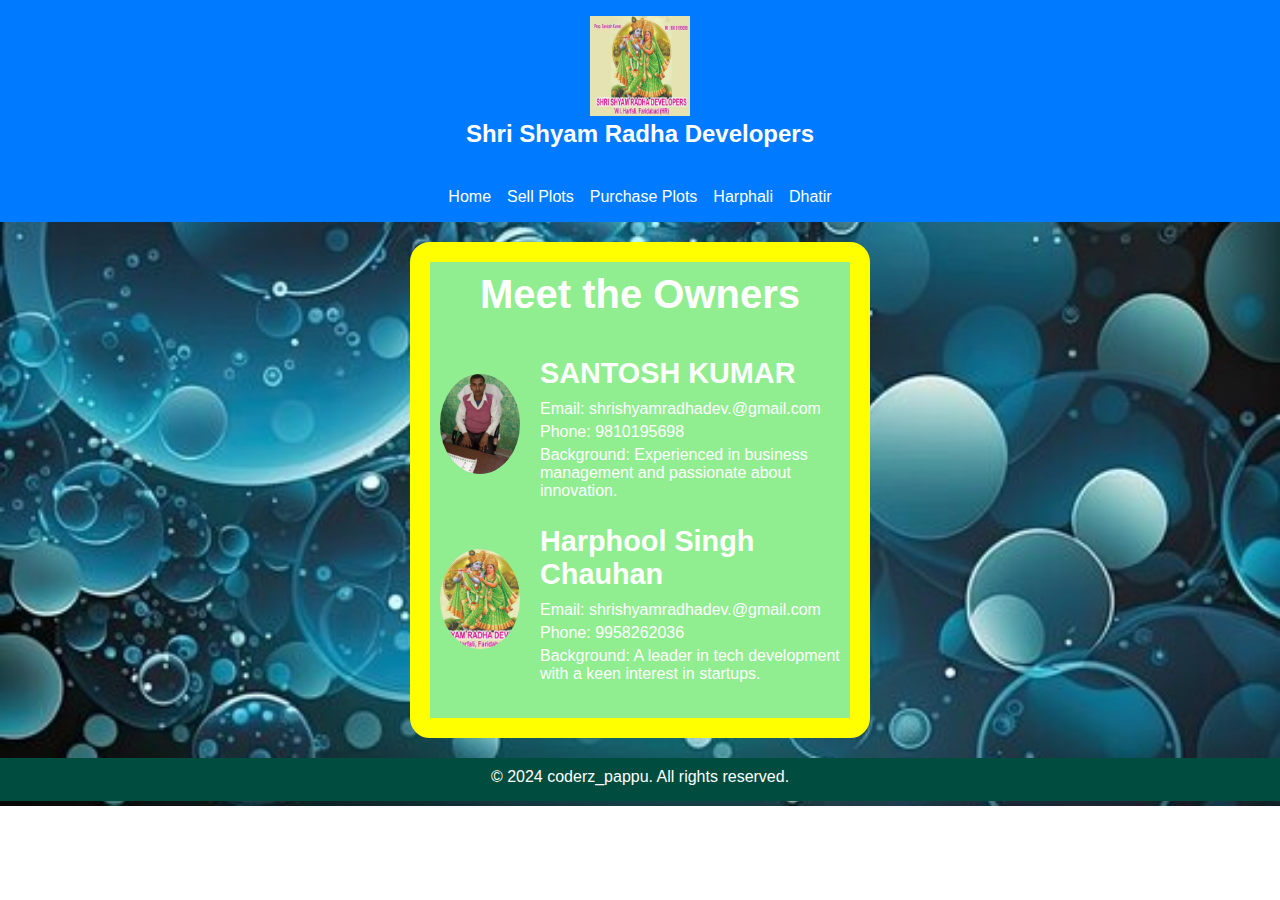
<file: owner.html>
<!DOCTYPE html>
<html lang="en">
<head>
    <meta charset="UTF-8">
    <meta name="viewport" content="width=device-width, initial-scale=1.0">
    <title>Owner Details</title>
    <style>
        * {
    margin: 0;
    padding: 0;

}

body, html {
    
    font-family: Arial, sans-serif;
    background-image: url("bg.owner detail.jpg");
    background-size: cover;
    

/* Center and scale the image nicely */
background-position: center;
background-repeat: no-repeat;
background-size: cover;
}

.container {
    position: relative;
    height: 100%;
    display: flex;
    flex-direction: column;
    align-items: center;
    justify-content: center;
    color: white;
}

.background {
    position: absolute;
    top: 0;
    left: 0;
    width: 100%;
    height: 100%;
    z-index: -1;
}

#bg-video {
    width: 100%;
    height: 100%;
    object-fit: cover;
}

.owner-details {
    text-align: center;
    padding: 20px;
   background-color:lightgreen;
    border: 20px solid yellow;
    border-radius: 20px; 
    max-width: 800px;
    margin: 20px;

}


h1 {
    margin-bottom: 40px;
    font-size: 2.5rem;
}

.owner {
    display: flex;
    flex-direction: column;
    align-items: center;
    margin: 20px 0;
}

.owner img {
    border-radius: 50%;
    width: 150px;
    height: 150px;
    object-fit: cover;
    margin-bottom: 15px;
}

.info {
    text-align: left;
}

h2 {
    font-size: 1.8rem;
    margin-bottom: 10px;
}

p {
    font-size: 1rem;
    margin-bottom: 5px;
}
footer{
    position: fixed;
    background-color: black;
    color: aliceblue;
    display: inline;
}

@media (min-width: 400px) {
    .owner {
        flex-direction: row;
        justify-content: center;
    }

    .owner img {
        margin-right: 20px;
        max-height: 100px;
        max-width: 80px;
    }

    .info {
        text-align: left;
    } /* Header Styling */
  header {
    background: #007BFF;
    color: #fff;
    padding: 1rem 0;
  }
  
  header .container {
    display: flex;
    justify-content: space-between;
    align-items: center;
    flex-wrap: wrap;
  }
  
  header img{
    height: 100px;
    width: 100px;
  }
  header h1 {
    font-size: 1.5rem;
    
  }
  
  header nav ul {
    list-style: none;
    display: flex;
    gap: 1rem;
  }
  
  header nav ul li a {
    color: white;
    text-decoration: none;
  }
  
  header nav ul li a:hover {
    text-decoration: underline;
  }
  .container {
    position: relative;
    height: 100%;
    display: flex;
    flex-direction: column;
    align-items: center;
    justify-content: center;
    color: white;
    width: 100%;

}
.owner-details {
    text-align: center;
    padding: 10px;
    border-radius: 20px; 
    max-width: 400px;


}
footer {
    width: 100%;
    background: #004d40;
    color: white;
    text-align: center;
    padding: 10px 0;
  
}}

    </style>
</head>
<body><header>
    <div class="container">
      <a href="purches.html" class="img"><img src="logo.jpg" alt="logo"></a>
      <h1> Shri Shyam Radha  Developers</h1>
      <nav>
        <ul>
            <li><a href="index.html">Home</a></li>
          <li><a href="sell.html">Sell Plots</a></li>
          <li><a href="purches.html">Purchase Plots</a></li>
          <li><a href="purches.html">Harphali</a></li>
          <li><a href="purches.html">Dhatir</a></li>
        </ul>
      </nav>
    </div>
  </header>

    <div class="container">
       

        <div class="owner-details">
            <h1>Meet the Owners</h1>

            <div class="owner">
                <img src="owner 1.jpg" alt="Owner 1">
                <div class="info">
                    <h2>SANTOSH KUMAR</h2>
                    <p>Email: shrishyamradhadev.@gmail.com</p>
                    <p>Phone: 9810195698</p>
                    <p>Background: Experienced in business management and passionate about innovation.</p>
                </div>
            </div>

            <div class="owner">
                <img src="logo.jpg" alt="Owner 2">
                <div class="info">
                    <h2> Harphool Singh Chauhan</h2>
                    <p>Email: shrishyamradhadev.@gmail.com</p>
                    <p>Phone: 9958262036</p>
                    <p>Background: A leader in tech development with a keen interest in startups.</p>
                </div>
            </div>
        </div>
       
    </div>
   
    <footer>
        <p>&copy; 2024 coderz_pappu. All rights reserved.</p>
      </footer>
</body>
</html>
</file>
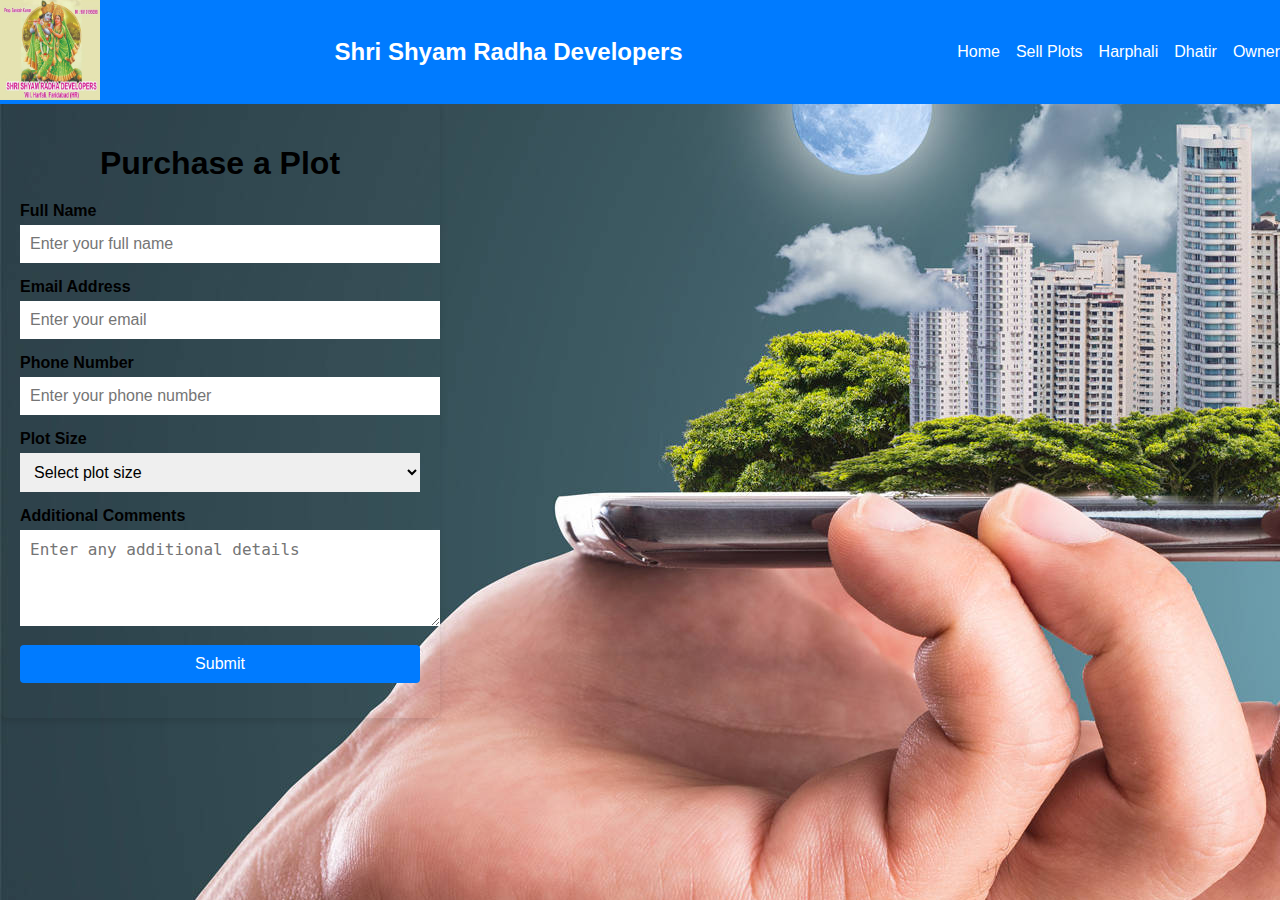
<file: purches.html>
<!DOCTYPE html>
<html lang="en">
<head>
    <meta charset="UTF-8">
    <meta name="viewport" content="width=device-width, initial-scale=1.0">
    <title>Plot Purchase Form</title>
    <style>
        body {
    font-family: Arial, sans-serif;
    margin: 0;
    padding: 0;
    background-image: url("pueches bg.jpg");
    color: black;
    justify-content: start;
    align-items: start;
    height: 100vh;
}
               /* Header Styling */
  header {
    display: block;
    background: #007BFF;
    color: #fff;
    
  }
  
  header .container {
    display: flex;
    justify-content: space-between;
    align-items: center;
    flex-wrap: wrap;
  }
  
  header img{
    height: 100px;
    width: 100px;
  }
  header h1 {
    font-size: 1.5rem;
    
  }
  
  header nav ul {
    list-style: none;
    display: flex;
    gap: 1rem;
  }
  
  header nav ul li a {
    color: white;
    text-decoration: none;
  }
  
  header nav ul li a:hover {
    text-decoration: lightblue;
  }
  

.form-container {
    
    padding: 20px;
    border-radius: 8px;
    box-shadow: 0 4px 6px rgba(0, 0, 0, 0.1);
    max-width: 400px;
    width: 100%;
}

.form-container h1 {
    text-align: center;
    margin-bottom: 20px;
}

.form-group {
    margin-bottom: 15px;
}

.form-group label {
    display: block;
    margin-bottom: 5px;
    font-weight: bold;
    
}

.form-group input, 
.form-group select, 
.form-group textarea {
    width: 100%;
    padding: 10px;
    font-size: 16px;
    text-decoration: none;
    border: none;
   
}

.form-group textarea {
    resize: vertical;
}

.form-group button {
    width: 100%;
    padding: 10px;
    background-color: #007bff;
    color: #fff;
    border: none;
    border-radius: 4px;
    font-size: 16px;
    cursor: pointer;
}

.form-group button:hover {
    background-color: #0056b3;
}

/* Responsive Design */
@media (max-width: 400px) {
    
    .form-container {
        padding: 15px;
    }

    .form-group input, 
    .form-group select, 
    .form-group textarea {
        font-size: 14px;
    }

    .form-group button {
        font-size: 14px;
    }
}

    </style>
</head>
<body>
    <header>
        <div class="container">
          <a href="purches.html" class="img"><img src="logo.jpg" alt="logo"></a>
          <h1> Shri Shyam Radha  Developers</h1>
          <nav>
            <ul>
                <li><a href="index.html">Home</a></li>
              <li><a href="sell.html">Sell Plots</a></li>
              <li><a href="purches.html">Harphali</a></li>
              <li><a href="purches.html">Dhatir</a></li>
              <li><a href="owner.html">Owner</a></li>
            </ul>
          </nav>
        </div>
      </header>
    <div class="form-container">
        <h1>Purchase a Plot</h1>
        <form action="https://api.web3forms.com/submit" method="post" id="contect">
            <input type="hidden" name="access_key" value="605922a4-b9a3-4796-8e13-0c8d956c0071" />
            <input type="hidden" name="subject" value="New Submission from Web3Forms" />
            <div class="form-group">
                <label for="name">Full Name</label>
                <input type="text" id="name" name="name" placeholder="Enter your full name" required>
            </div>
            <div class="form-group">
                <label for="email">Email Address</label>
                <input type="email" id="email" name="email" placeholder="Enter your email" required>
            </div>
            <div class="form-group">
                <label for="phone">Phone Number</label>
                <input type="tel" id="phone" name="phone" placeholder="Enter your phone number" required>
            </div>
            <div class="form-group">
                <label for="plot-size">Plot Size</label>
                <select id="plot-size" name="plot-size" required>
                    <option value="">Select plot size</option>
                    <option value="small">(50 sq ft)</option>
                    <option value="small">(100 sq ft)</option>
                    <option value="small">(150 sq ft)</option>
                    <option value="small">(200 sq ft)</option>
                    <option value="small">(250 sq ft)</option>
                    <option value="small">(500 sq ft)</option>
                    <option value="medium">(1000 sq ft)</option>
                    <option value="large">(2000 sq ft)</option>
                </select>
            </div>
            <div class="form-group">
                <label for="comments">Additional Comments</label>
                <textarea id="comments" name="comments" rows="4" placeholder="Enter any additional details"></textarea>
            </div>
            <div class="form-group">
                <button type="submit">Submit</button>
            </div>
        </form>
    </div>
</body>
</html>
</file>
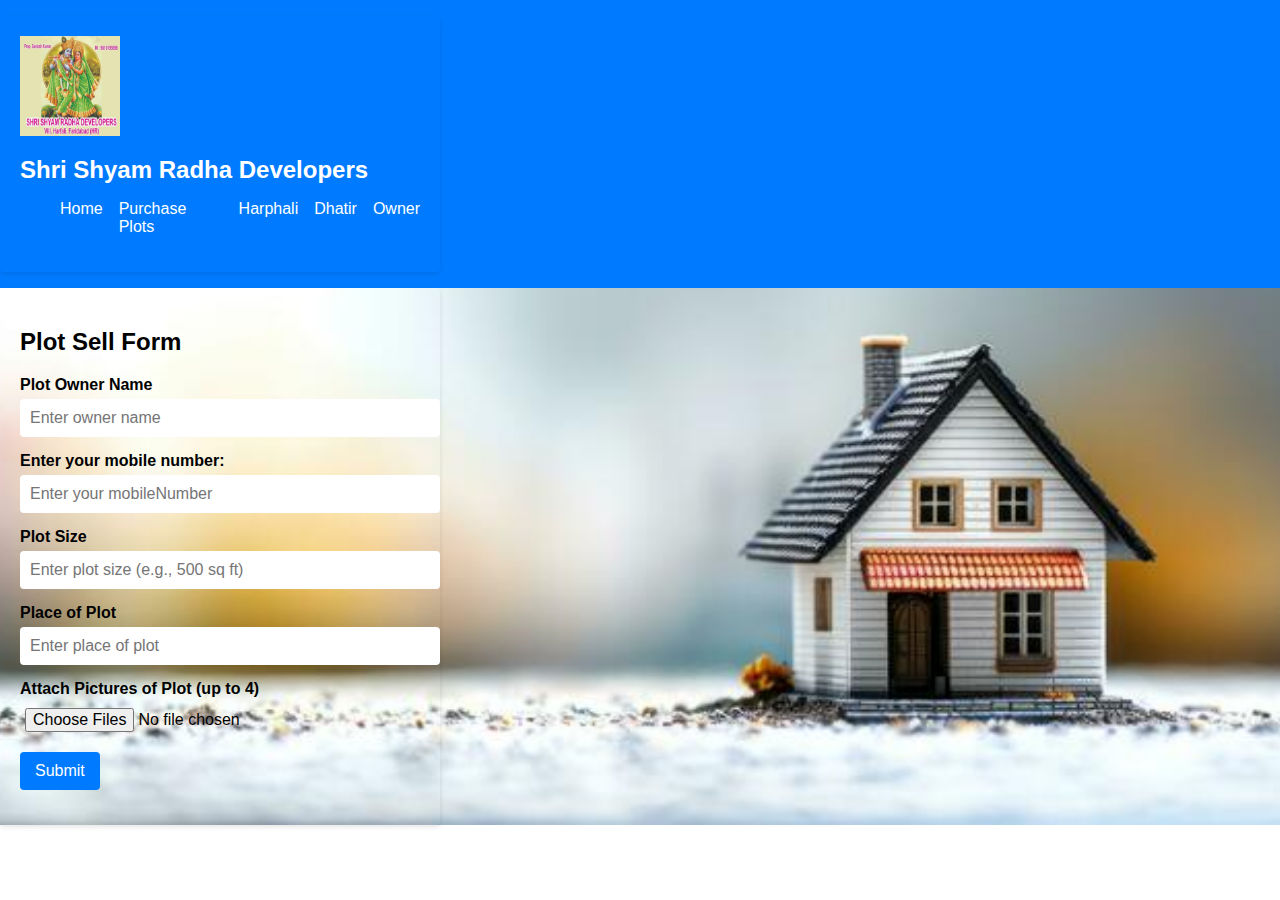
<file: sell.html>
<!DOCTYPE html>
<html lang="en">
<head>
    <meta charset="UTF-8">
    <meta name="viewport" content="width=device-width, initial-scale=1.0">
    <title>Plot Sell Form</title>
    <style>
        body {
            font-family: Arial, sans-serif;
            margin: 0;
            padding: 0;
            background-image: url("sell background.jpg");
            background-position: center;
            background-repeat: no-repeat;
            background-size: cover;
           
        }
         /* Header Styling */
  header {
    background: #007BFF;
    color: #fff;
    padding: 1rem 0;
    
  }
  
  header  {
    display: flex;
    justify-content: space-between;
    align-items: center;
    flex-wrap: wrap;
    
  }
  
  header img{
    height: 100px;
    width: 100px;
  }
  header h1 {
    font-size: 1.5rem;
    
  }
  
  header nav ul {
    list-style: none;
    display: flex;
    gap: 1rem;
  }
  
  header nav ul li a {
    color: white;
    text-decoration: none;
    display: inline-block;
  }
  
  header nav ul li a:hover {
    text-decoration: underline;
  }
  .container {
    max-width: 600px;
    padding: 40px;
    border-radius: 8px;
    box-shadow: 0 2px 5px rgba(0, 0, 0, 0.1);
    
} 
.form-group {
    margin-bottom: 15px;
  
}
.form-group label {
    display: block;
    margin-bottom: 5px;
    font-weight: bold;
   
}
.form-group input,
.form-group textarea {
    width: 100%;
    padding: 10px;
    border: 1px solid #ccc;
    border-radius: 4px;
    font-size: 16px;
    text-decoration-line: none;
    border: none;
    
}
.form-group input[type="file"] {
    padding: 5px;
}
.form-group button {
    background-color: #007bff;
    color: #fff;
    border: none;
    padding: 10px 15px;
    border-radius: 4px;
    cursor: pointer;
    font-size: 16px;
}
.form-group button:hover {
    background-color: #0056b3;
}

@media (min-width: 400px){
  body {
            font-family: Arial, sans-serif;
            margin: 0;
            padding: 0;
            background-image: url("sell background.jpg");
            background-position: center;
            background-repeat: no-repeat;
            background-size: cover;
           
        }
        .container {
    max-width: 400px;
    padding: 20px;
    border-radius: 4px;
    box-shadow: 0 2px 5px rgba(0, 0, 0, 0.1);
}





    </style>
</head>
<body>
    <header>
        <div class="container">
          <a href="purches.html" class="img"><img src="logo.jpg" alt="logo"></a>
          <h1> Shri Shyam Radha  Developers</h1>
          <nav>
            <ul>
              <li><a href="index.html">Home</a></li>
              <li><a href="purches.html">Purchase Plots</a></li>
              <li><a href="purches.html">Harphali</a></li>
              <li><a href="purches.html">Dhatir</a></li>
              <li><a href="owner.html">Owner</a></li>
            </ul>
          </nav>
        </div>
      </header>
    <div class="container">
        <h2>Plot Sell Form</h2>
        <form action="https://api.web3forms.com/submit" method="post" id="contect">
        <input type="hidden" name="access_key" value="605922a4-b9a3-4796-8e13-0c8d956c0071" />
        <input type="hidden" name="subject" value="New Submission from Web3Forms" />
            <div class="form-group">
                <label for="owner-name"> Plot Owner Name</label>
                <input type="text" id="owner-name" name="owner_name" placeholder="Enter owner name" required>
            </div>

            <div class="form-group">
                
                    <label for="mobileNumber">Enter your mobile number:</label>
                    <input type="tel" id="mobileNumber" name="mobileNumber" pattern="[0-9]{10}" maxlength="10" placeholder="Enter your mobileNumber" required>
            </div>

            <div class="form-group">
                <label for="plot-size">Plot Size</label>
                <input type="tel" id="plot-size" name="plot_size" placeholder="Enter plot size (e.g., 500 sq ft)"maxlength="5" required>
            </div>

            <div class="form-group">
                <label for="plot-place">Place of Plot</label>
                <input type="text" id="plot-place" name="plot_place" placeholder="Enter place of plot" required>
            </div>

            <div class="form-group">
                <label for="plot-pictures">Attach Pictures of Plot (up to 4)</label>
                <input type="file" id="plot-pictures" name="plot_pictures" accept="image/*" multiple required>
            </div>

            <div class="form-group">
                <button type="submit">Submit</button>
            </div>

            
        </form>
    </div>
</body>
</html>
</file>
